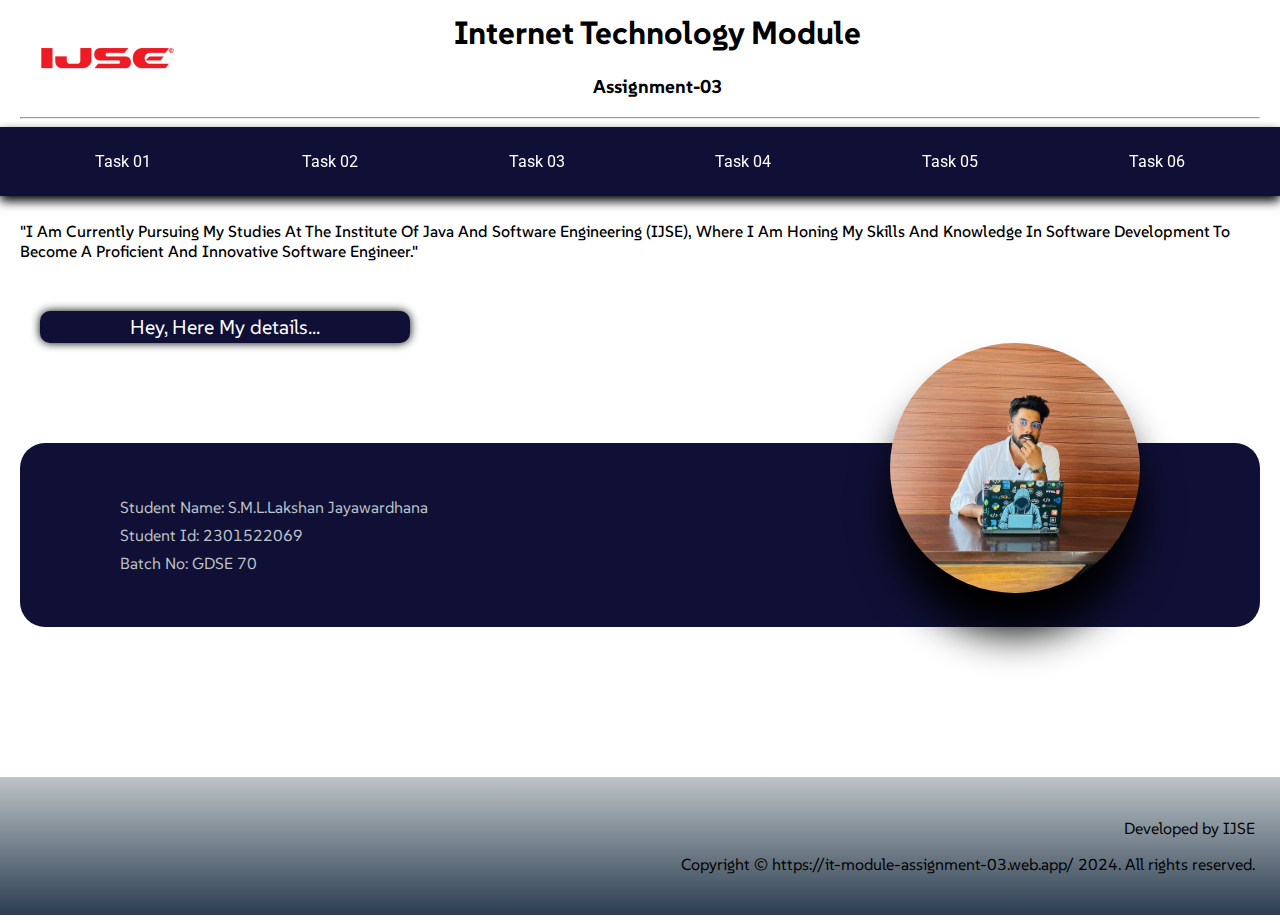
<file: index.html>
<!DOCTYPE html>
<html lang="en">
  <head>
    <meta charset="UTF-8" />
    <meta name="viewport" content="width=device-width, initial-scale=1.0" />
    <link rel="preconnect" href="https://fonts.googleapis.com" />
    <link rel="preconnect" href="https://fonts.gstatic.com" crossorigin />
    <link
      href="https://fonts.googleapis.com/css2?family=Hind+Siliguri:wght@300;400;500;600;700&family=Roboto:ital,wght@0,100;0,300;0,400;0,500;0,700;0,900;1,100;1,300;1,400;1,500;1,700;1,900&family=SUSE:wght@100..800&display=swap"
      rel="stylesheet"
    />
    <link rel="preconnect" href="https://fonts.googleapis.com" />
    <link rel="preconnect" href="https://fonts.gstatic.com" crossorigin />
    <link
      href="https://fonts.googleapis.com/css2?family=Hind+Siliguri:wght@300;400;500;600;700&family=Roboto:ital,wght@0,100;0,300;0,400;0,500;0,700;0,900;1,100;1,300;1,400;1,500;1,700;1,900&display=swap"
      rel="stylesheet"
    />
    <link rel="stylesheet" href="css/index.css" />
    <link rel="icon" href="/assests/logo/Ijse.png" />
    <title>Internet Technology Assignment-03</title>
  </head>
  <body>
    <header>
      <div class="title">
        <img src="/assests/logo/Ijse.png" alt="IJSE-Logo" />
        <h1>Internet Technology Module</h1>
        <h3>Assignment-03</h3>
      </div>
      <hr />
    </header>
    <main>
      <section class="navigation">
        <nav>
          <a href="/pages/task-01.html">Task 01</a>
          <a href="/pages/task-02.html">Task 02</a>
          <a href="/pages/task-03.html">Task 03</a>
          <a href="/pages/task-04.html">Task 04</a>
          <a href="/pages/task-05.html">Task 05</a>
          <a href="/pages/task-06.html">Task 06</a>
        </nav>
      </section>
      <section>
        <div>
          <p id="intro-me">
            "I am currently pursuing my studies at the Institute of Java and
            Software Engineering (IJSE), where I am honing my skills and
            knowledge in software development to become a proficient and
            innovative software engineer."
          </p>
        </div>
        <p id="About-me">Hey, Here My details...</p>
        <div class="my-details">
          <p>
            Student Name: S.M.L.Lakshan Jayawardhana <br />
            Student Id: 2301522069 <br />
            Batch No: GDSE 70 <br />
          </p>

          <img src="/assests/image/My.jpg" alt="Lakshan-profile-picture" />
        </div>
      </section>
    </main>
    <footer>
      <div class="footer">
        <p>Developed by IJSE</p>
        <p>
          Copyright &copy; https://it-module-assignment-03.web.app/ 2024. All
          rights reserved.
        </p>
      </div>
    </footer>
  </body>
</html>
</file>
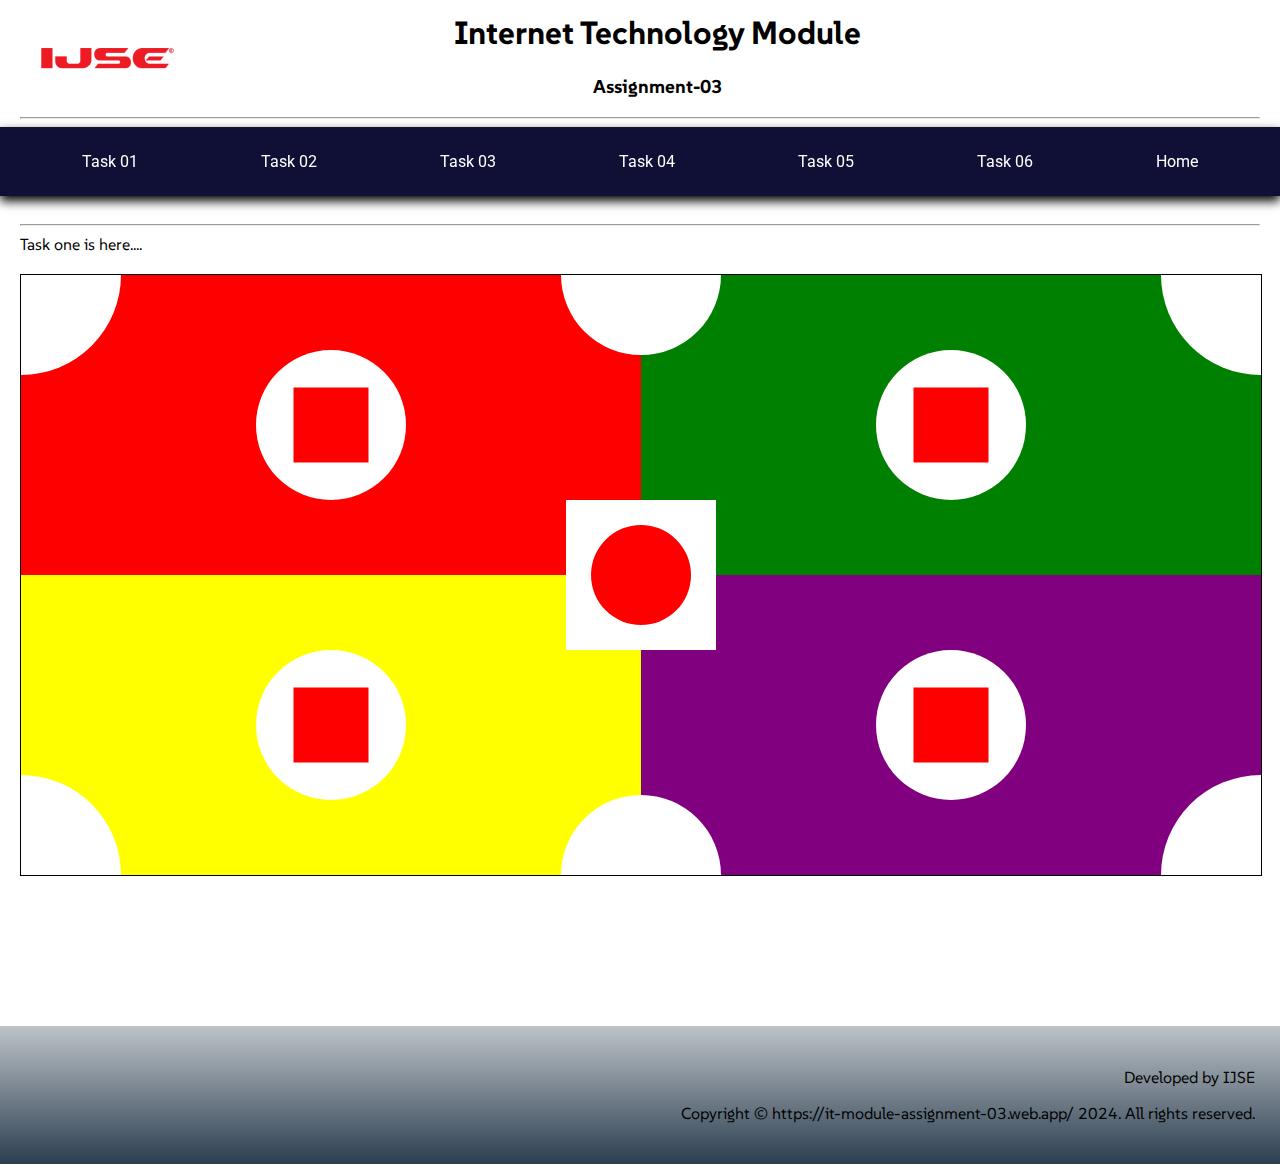
<file: pages/task-01.html>
<!DOCTYPE html>
<html lang="en">
  <head>
    <meta charset="UTF-8" />
    <meta name="viewport" content="width=device-width, initial-scale=1.0" />
    <link rel="preconnect" href="https://fonts.googleapis.com" />
    <link rel="preconnect" href="https://fonts.gstatic.com" crossorigin />
    <link
      href="https://fonts.googleapis.com/css2?family=Hind+Siliguri:wght@300;400;500;600;700&family=Roboto:ital,wght@0,100;0,300;0,400;0,500;0,700;0,900;1,100;1,300;1,400;1,500;1,700;1,900&family=SUSE:wght@100..800&display=swap"
      rel="stylesheet"
    />
    <link rel="preconnect" href="https://fonts.googleapis.com" />
    <link rel="preconnect" href="https://fonts.gstatic.com" crossorigin />
    <link
      href="https://fonts.googleapis.com/css2?family=Hind+Siliguri:wght@300;400;500;600;700&family=Roboto:ital,wght@0,100;0,300;0,400;0,500;0,700;0,900;1,100;1,300;1,400;1,500;1,700;1,900&display=swap"
      rel="stylesheet"
    />
    <link rel="stylesheet" href="/css/task-01.css" />
    <link rel="icon" href="/assests/logo/Ijse.png" />
    <title>Task-01</title>
  </head>
  <body>
    <header>
      <div class="title">
        <img src="/assests/logo/Ijse.png" alt="IJSE-Logo" />
        <h1>Internet Technology Module</h1>
        <h3>Assignment-03</h3>
      </div>
      <hr />
    </header>
    <main>
      <section class="navigation">
        <nav>
          <a href="/pages/task-01.html">Task 01</a>
          <a href="/pages/task-02.html">Task 02</a>
          <a href="/pages/task-03.html">Task 03</a>
          <a href="/pages/task-04.html">Task 04</a>
          <a href="/pages/task-05.html">Task 05</a>
          <a href="/pages/task-06.html">Task 06</a>
          <a href="/index.html">Home</a>
        </nav>
      </section>
      <br />
      <hr />
      <div>Task one is here....</div>
      <section>
        <div class="main-box">
          <div class="cart-01">
            <div id="cart-01-content"></div>
            <div id="cart-01-center-circle">
              <div id="cart-01-center-square"></div>
            </div>
            <div id="cart-01-circle-edge"></div>
          </div>
          <div class="cart-02">
            <div id="cart-02-content"></div>
            <div id="cart-02-center-circle">
              <div id="cart-02-center-square"></div>
            </div>
            <div id="cart-02-circle-edge"></div>
          </div>
          <div class="cart-03">
            <div id="cart-03-center-circle">
              <div id="cart-03-center-square"></div>
            </div>
            <div id="cart-03-content"></div>
            <div id="cart-03-circle-edge"></div>
          </div>
          <div class="cart-04">
            <div id="cart-04-content"></div>
            <div id="cart-04-center-circle">
              <div id="cart-04-center-square"></div>
            </div>
            <div id="cart-04-circle-edge"></div>
          </div>
          <div id="main-center-box">
            <div id="main-center-box-inner-circle"></div>
          </div>
        </div>
      </section>
    </main>
    <footer>
      <div class="footer">
        <p>Developed by IJSE</p>
        <p>
          Copyright &copy; https://it-module-assignment-03.web.app/ 2024. All
          rights reserved.
        </p>
      </div>
    </footer>
  </body>
</html>
</file>
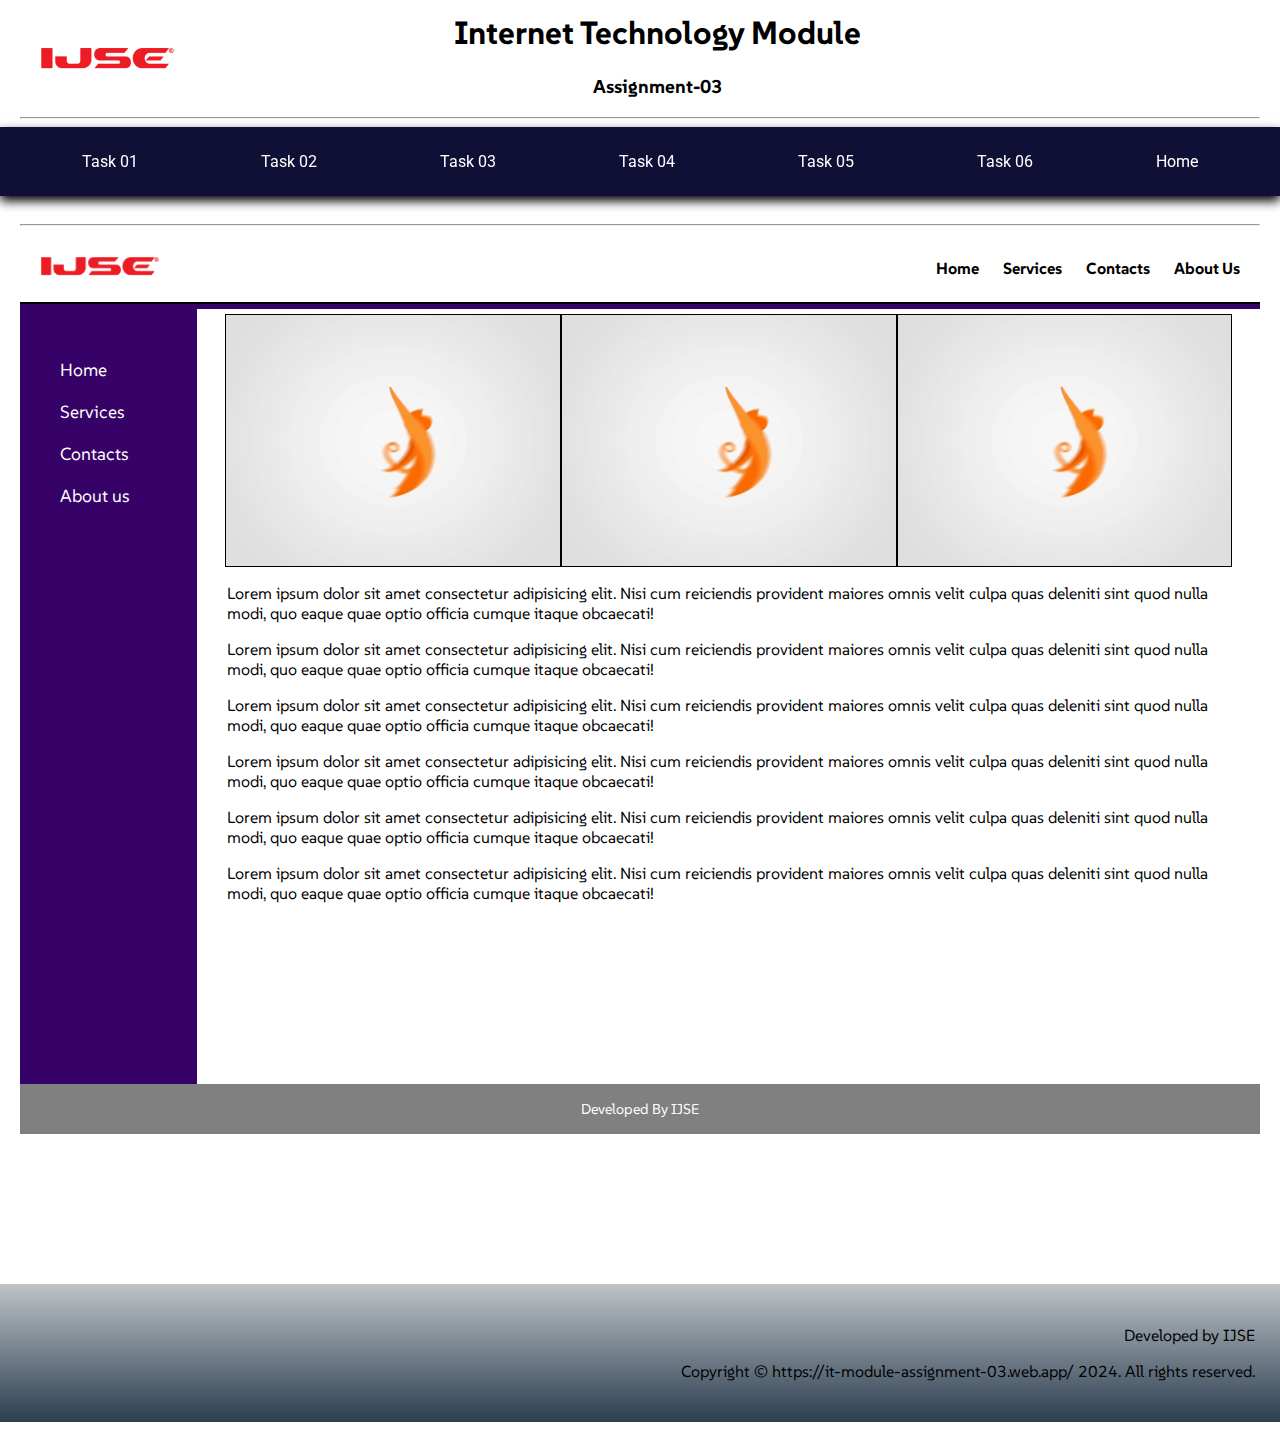
<file: pages/task-02.html>
<!DOCTYPE html>
<html lang="en">
  <head>
    <meta charset="UTF-8" />
    <meta name="viewport" content="width=device-width, initial-scale=1.0" />
    <link rel="preconnect" href="https://fonts.googleapis.com" />
    <link rel="preconnect" href="https://fonts.gstatic.com" crossorigin />
    <link
      href="https://fonts.googleapis.com/css2?family=Hind+Siliguri:wght@300;400;500;600;700&family=Roboto:ital,wght@0,100;0,300;0,400;0,500;0,700;0,900;1,100;1,300;1,400;1,500;1,700;1,900&family=SUSE:wght@100..800&display=swap"
      rel="stylesheet"
    />
    <link rel="preconnect" href="https://fonts.googleapis.com" />
    <link rel="preconnect" href="https://fonts.gstatic.com" crossorigin />
    <link
      href="https://fonts.googleapis.com/css2?family=Hind+Siliguri:wght@300;400;500;600;700&family=Roboto:ital,wght@0,100;0,300;0,400;0,500;0,700;0,900;1,100;1,300;1,400;1,500;1,700;1,900&display=swap"
      rel="stylesheet"
    />
    <link rel="stylesheet" href="/css/task-02.css" />
    <link rel="icon" href="/assests/logo/Ijse.png" />
    <title>Task-02</title>
  </head>
  <body>
    <div>
      <div class="title">
        <img src="/assests/logo/Ijse.png" alt="IJSE-Logo" />
        <h1>Internet Technology Module</h1>
        <h3>Assignment-03</h3>
      </div>
      <hr />
    </div>
    <div>
      <div class="navigation">
        <nav>
          <a href="/pages/task-01.html">Task 01</a>
          <a href="/pages/task-02.html">Task 02</a>
          <a href="/pages/task-03.html">Task 03</a>
          <a href="/pages/task-04.html">Task 04</a>
          <a href="/pages/task-05.html">Task 05</a>
          <a href="/pages/task-06.html">Task 06</a>
          <a href="/index.html">Home</a>
        </nav>
      </div>
      <br />
      <hr />
      <header>
        <div class="logo">
          <img src="/assests/logo/Ijse.png" alt="IJSE Logo" />
        </div>
        <nav class="nav-bar">
          <a href="#">Home</a>
          <a href="#">Services</a>
          <a href="#">Contacts</a>
          <a href="#">About Us</a>
        </nav>
      </header>

      <main>
        <section>
          <div class="side-bar">
            <nav>
              <ul class="side-navigation">
                <li><a href="#">Home</a></li>
                <li><a href="#">Services</a></li>
                <li><a href="#">Contacts</a></li>
                <li><a href="#">About us</a></li>
              </ul>
            </nav>
          </div>
          <div class="content">
            <div class="image-container">
              <img
                class="content-image"
                src="/assests/icon/loading.gif"
                alt="monkey gif"
              />
              <img
                class="content-image"
                src="/assests/icon/loading.gif"
                alt="monkey gif"
              />
              <img
                class="content-image"
                src="/assests/icon/loading.gif"
                alt="monkey gif"
              />
            </div>
            <p>
              Lorem ipsum dolor sit amet consectetur adipisicing elit. Nisi cum
              reiciendis provident maiores omnis velit culpa quas deleniti sint
              quod nulla modi, quo eaque quae optio officia cumque itaque
              obcaecati!
            </p>

            <p>
              Lorem ipsum dolor sit amet consectetur adipisicing elit. Nisi cum
              reiciendis provident maiores omnis velit culpa quas deleniti sint
              quod nulla modi, quo eaque quae optio officia cumque itaque
              obcaecati!
            </p>

            <p>
              Lorem ipsum dolor sit amet consectetur adipisicing elit. Nisi cum
              reiciendis provident maiores omnis velit culpa quas deleniti sint
              quod nulla modi, quo eaque quae optio officia cumque itaque
              obcaecati!
            </p>

            <p>
              Lorem ipsum dolor sit amet consectetur adipisicing elit. Nisi cum
              reiciendis provident maiores omnis velit culpa quas deleniti sint
              quod nulla modi, quo eaque quae optio officia cumque itaque
              obcaecati!
            </p>

            <p>
              Lorem ipsum dolor sit amet consectetur adipisicing elit. Nisi cum
              reiciendis provident maiores omnis velit culpa quas deleniti sint
              quod nulla modi, quo eaque quae optio officia cumque itaque
              obcaecati!
            </p>

            <p>
              Lorem ipsum dolor sit amet consectetur adipisicing elit. Nisi cum
              reiciendis provident maiores omnis velit culpa quas deleniti sint
              quod nulla modi, quo eaque quae optio officia cumque itaque
              obcaecati!
            </p>
          </div>
        </section>
      </main>
      <footer>
        <p>Developed By IJSE</p>
      </footer>

      <div class="footer">
        <p>Developed by IJSE</p>
        <p>
          Copyright &copy; https://it-module-assignment-03.web.app/ 2024. All
          rights reserved.
        </p>
      </div>
    </div>
  </body>
</html>
</file>
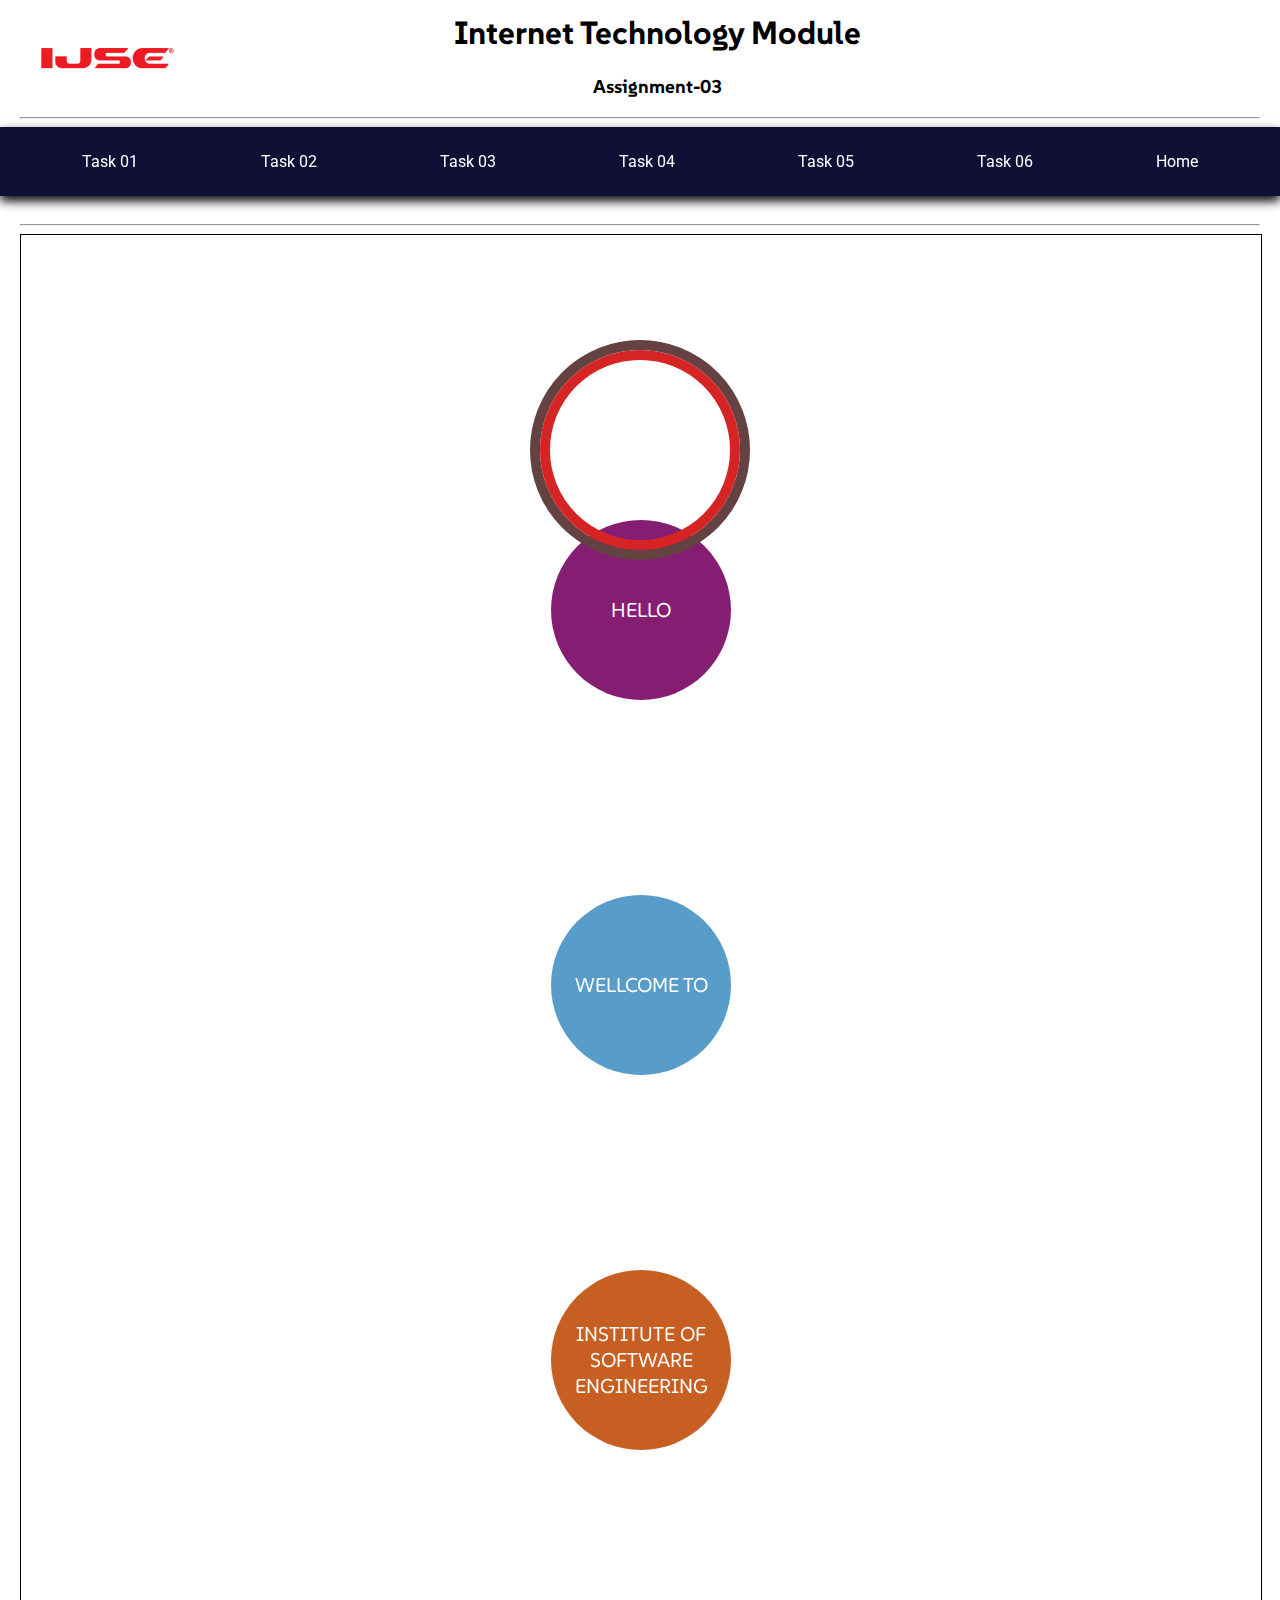
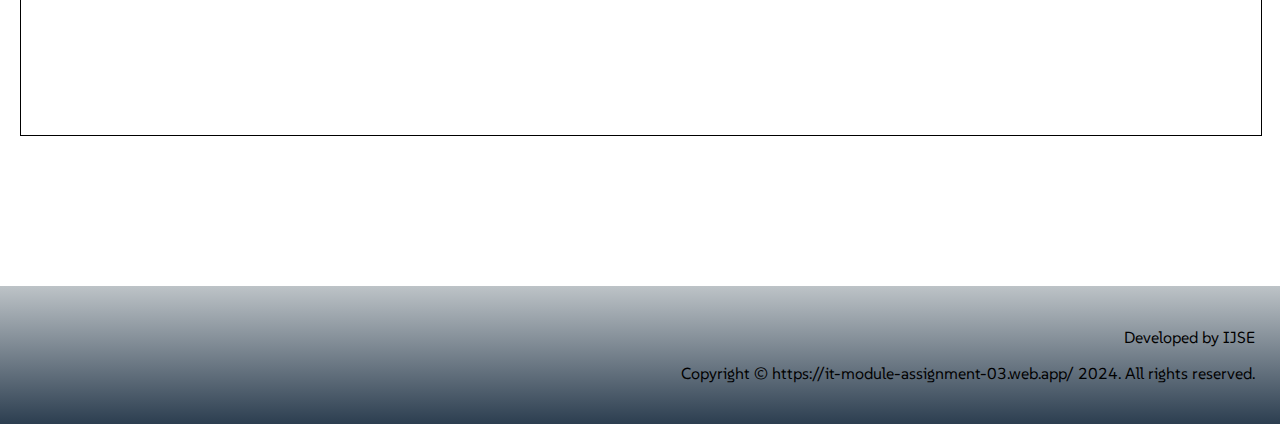
<file: pages/task-03.html>
<!DOCTYPE html>
<html lang="en">
  <head>
    <meta charset="UTF-8" />
    <meta name="viewport" content="width=device-width, initial-scale=1.0" />
    <link rel="preconnect" href="https://fonts.googleapis.com" />
    <link rel="preconnect" href="https://fonts.gstatic.com" crossorigin />
    <link
      href="https://fonts.googleapis.com/css2?family=Hind+Siliguri:wght@300;400;500;600;700&family=Roboto:ital,wght@0,100;0,300;0,400;0,500;0,700;0,900;1,100;1,300;1,400;1,500;1,700;1,900&family=SUSE:wght@100..800&display=swap"
      rel="stylesheet"
    />
    <link rel="preconnect" href="https://fonts.googleapis.com" />
    <link rel="preconnect" href="https://fonts.gstatic.com" crossorigin />
    <link
      href="https://fonts.googleapis.com/css2?family=Hind+Siliguri:wght@300;400;500;600;700&family=Roboto:ital,wght@0,100;0,300;0,400;0,500;0,700;0,900;1,100;1,300;1,400;1,500;1,700;1,900&display=swap"
      rel="stylesheet"
    />
    <link rel="stylesheet" href="/css/task-03.css" />
    <link rel="icon" href="/assests/logo/Ijse.png">
    <title>Task-03</title>
  </head>
  <body>
    <header>
      <div class="title">
        <img src="/assests/logo/Ijse.png" alt="IJSE-Logo" />
        <h1>Internet Technology Module</h1>
        <h3>Assignment-03</h3>
      </div>
      <hr />
    </header>
    <main>
      <section class="navigation">
        <nav>
          <a href="/pages/task-01.html">Task 01</a>
          <a href="/pages/task-02.html">Task 02</a>
          <a href="/pages/task-03.html">Task 03</a>
          <a href="/pages/task-04.html">Task 04</a>
          <a href="/pages/task-05.html">Task 05</a>
          <a href="/pages/task-06.html">Task 06</a>

          <a href="/index.html">Home</a>
        </nav>
      </section>
      <br />
      <hr />
      <div class="container">
        <div class="cart-01">
          <p>HELLO</p>
        </div>
        <div class="cart-02">
          <p>WELLCOME TO</p>
        </div>
        <div class="cart-03">
          <p>INSTITUTE OF SOFTWARE ENGINEERING</p>
        </div>
        <div class="main-circle">
          <div class="sub-circle"></div>
        </div>
      </div>
    </main>
    <footer>
      <div class="footer">
        <p>Developed by IJSE</p>
        <p>
          Copyright &copy; https://it-module-assignment-03.web.app/ 2024. All
          rights reserved.
        </p>
      </div>
    </footer>
  </body>
</html>
</file>
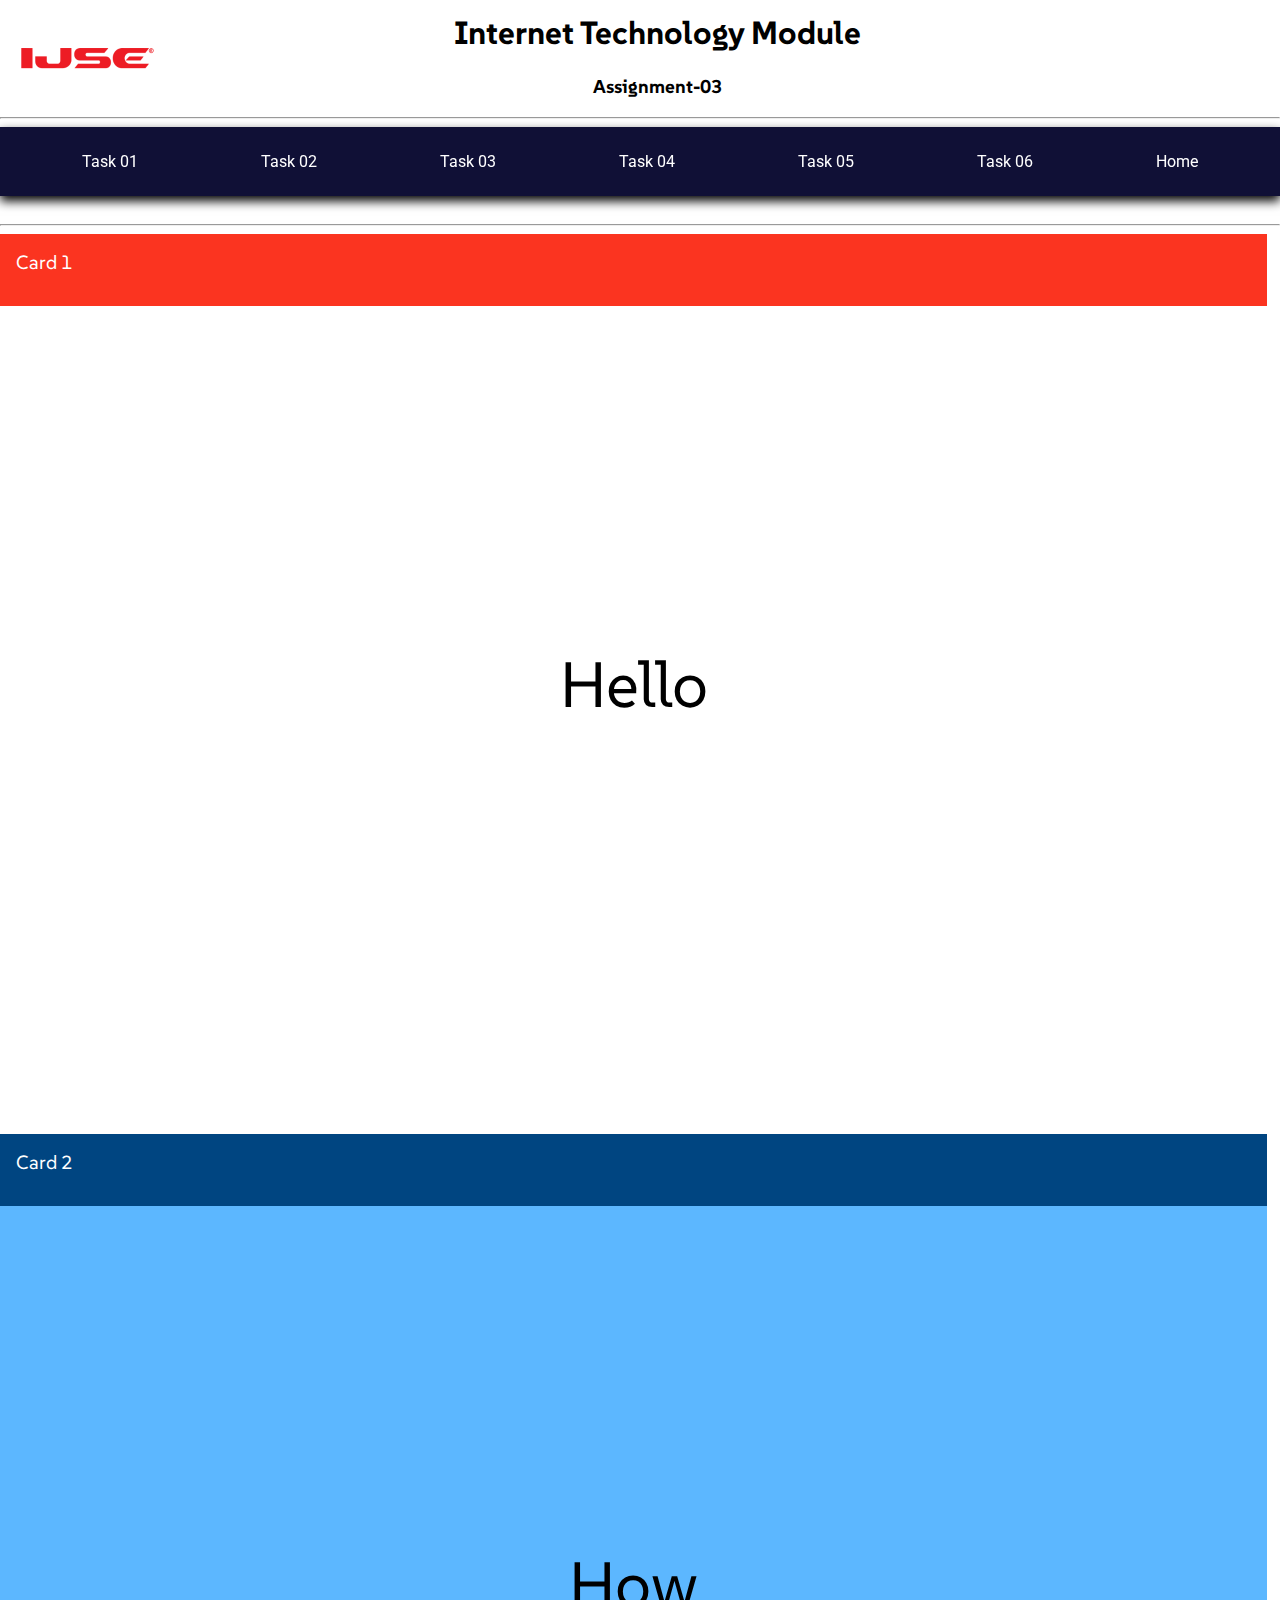
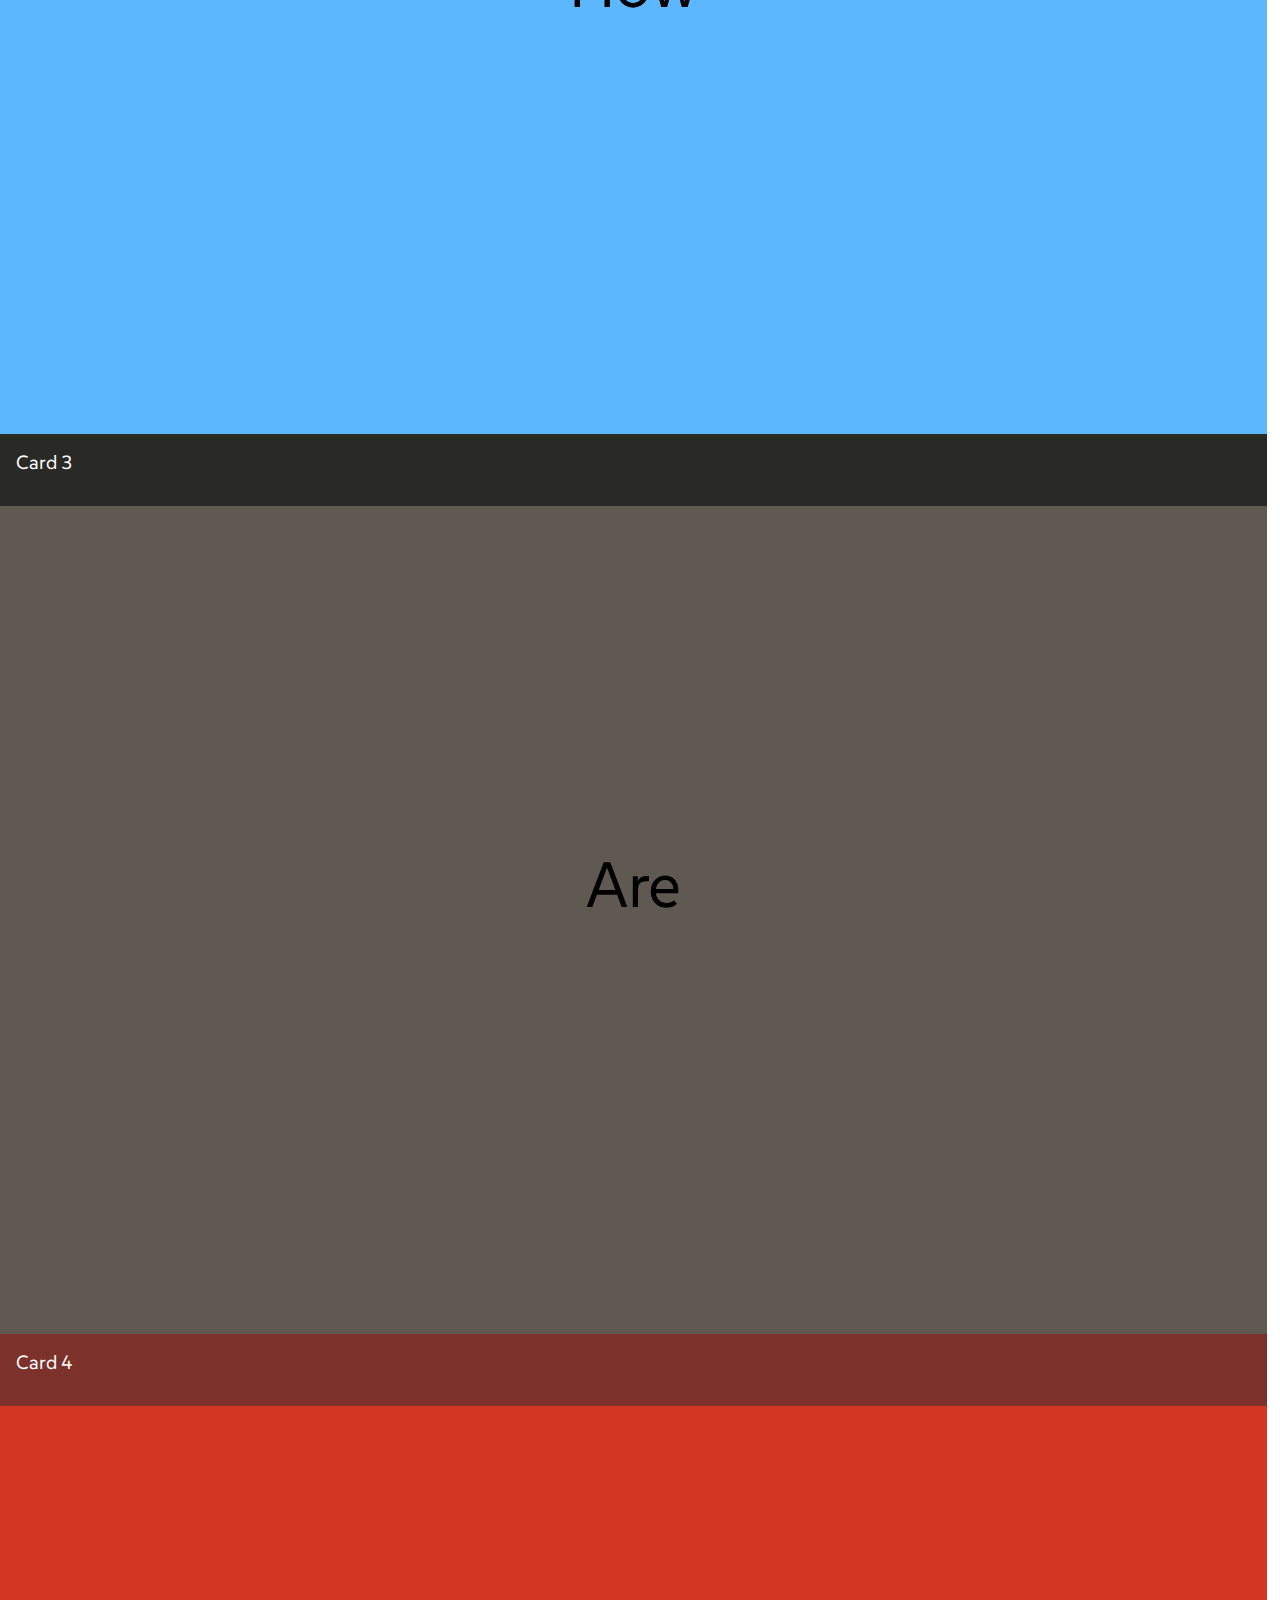
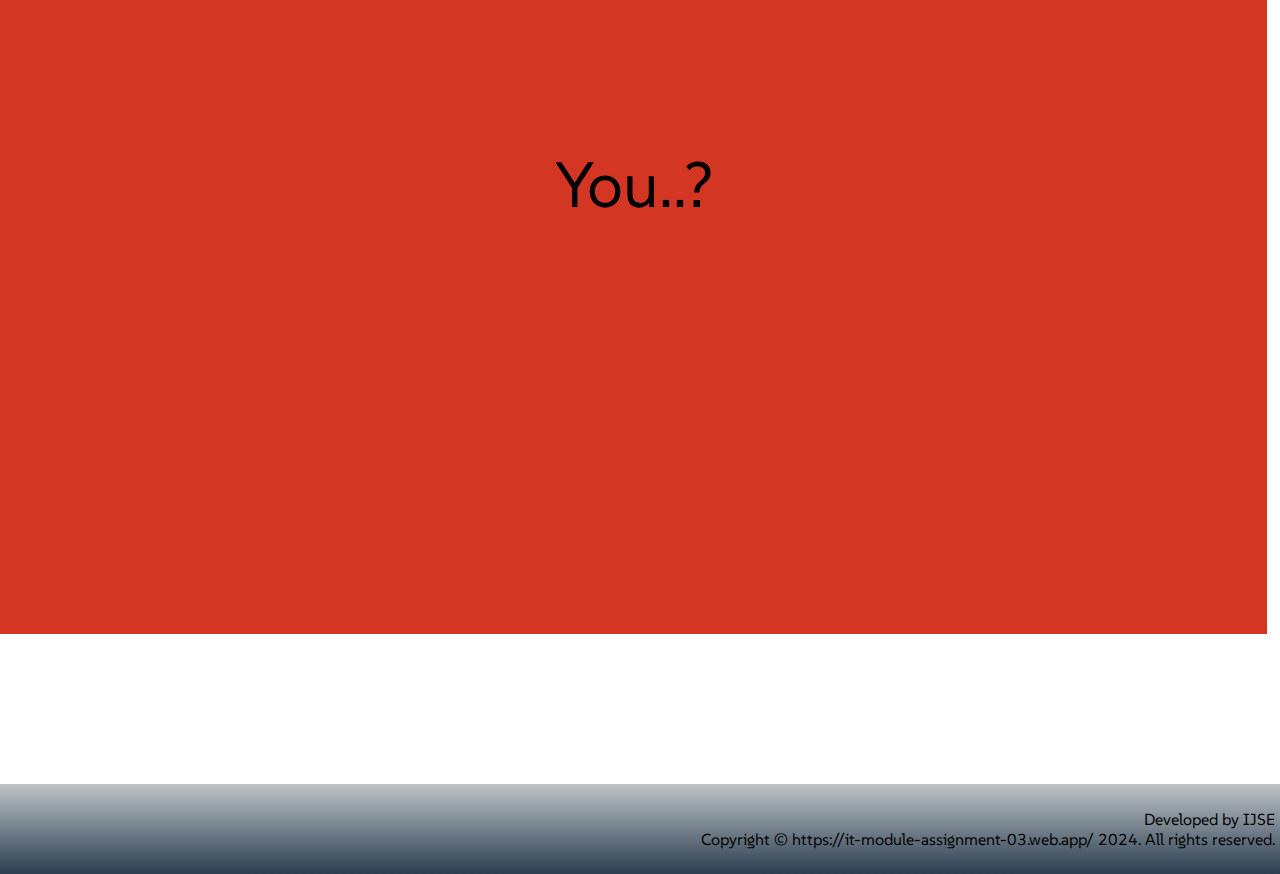
<file: pages/task-04.html>
<!DOCTYPE html>
<html lang="en">
  <head>
    <meta charset="UTF-8" />
    <meta name="viewport" content="width=device-width, initial-scale=1.0" />
    <title>Task 4</title>
    <link rel="preconnect" href="https://fonts.googleapis.com" />
    <link rel="preconnect" href="https://fonts.gstatic.com" crossorigin />
    <link
      href="https://fonts.googleapis.com/css2?family=Hind+Siliguri:wght@300;400;500;600;700&family=Roboto:ital,wght@0,100;0,300;0,400;0,500;0,700;0,900;1,100;1,300;1,400;1,500;1,700;1,900&family=SUSE:wght@100..800&display=swap"
      rel="stylesheet"
    />
    <link rel="preconnect" href="https://fonts.googleapis.com" />
    <link rel="preconnect" href="https://fonts.gstatic.com" crossorigin />
    <link
      href="https://fonts.googleapis.com/css2?family=Hind+Siliguri:wght@300;400;500;600;700&family=Roboto:ital,wght@0,100;0,300;0,400;0,500;0,700;0,900;1,100;1,300;1,400;1,500;1,700;1,900&display=swap"
      rel="stylesheet"
    />
    <link rel="stylesheet" href="/css/task-04.css" />
    <link rel="icon" href="/assests/logo/Ijse.png">
    <title>Task 4</title>
  </head>
  <body>
    <header>
      <div class="nav-bar">
        <img src="/assests/logo/Ijse.png" alt="IJSE-Logo" />
        <h1>Internet Technology Module</h1>
        <h3>Assignment-03</h3>
      </div>
      <hr />
    </header>
    <main>
      <section class="navigation">
        <nav>
          <a href="/pages/task-01.html">Task 01</a>
          <a href="/pages/task-02.html">Task 02</a>
          <a href="/pages/task-03.html">Task 03</a>
          <a href="/pages/task-04.html">Task 04</a>
          <a href="/pages/task-05.html">Task 05</a>
          <a href="/pages/task-06.html">Task 06</a>
          <a href="/index.html">Home</a>
        </nav>
      </section>
      <br />
      <hr />

      <div class="card" id="card-1">
        <p class="content">Hello</p>
        <div class="title-box">
          <p class="title">Card 1</p>
        </div>
      </div>

      <div class="card" id="card-2">
        <p class="content">How</p>
        <div class="title-box">
          <p class="title">Card 2</p>
        </div>
      </div>

      <div class="card" id="card-3">
        <p class="content">Are</p>
        <div class="title-box">
          <p class="title">Card 3</p>
        </div>
      </div>

      <div class="card" id="card-4">
        <p class="content">You..?</p>
        <div class="title-box">
          <p class="title">Card 4</p>
        </div>
      </div>
    </main>
    <footer>
      <div class="footer">
        <p>Developed by IJSE</p>
        <p>
          Copyright &copy; https://it-module-assignment-03.web.app/ 2024. All
          rights reserved.
        </p>
      </div>
    </footer>
  </body>
</html>
</file>
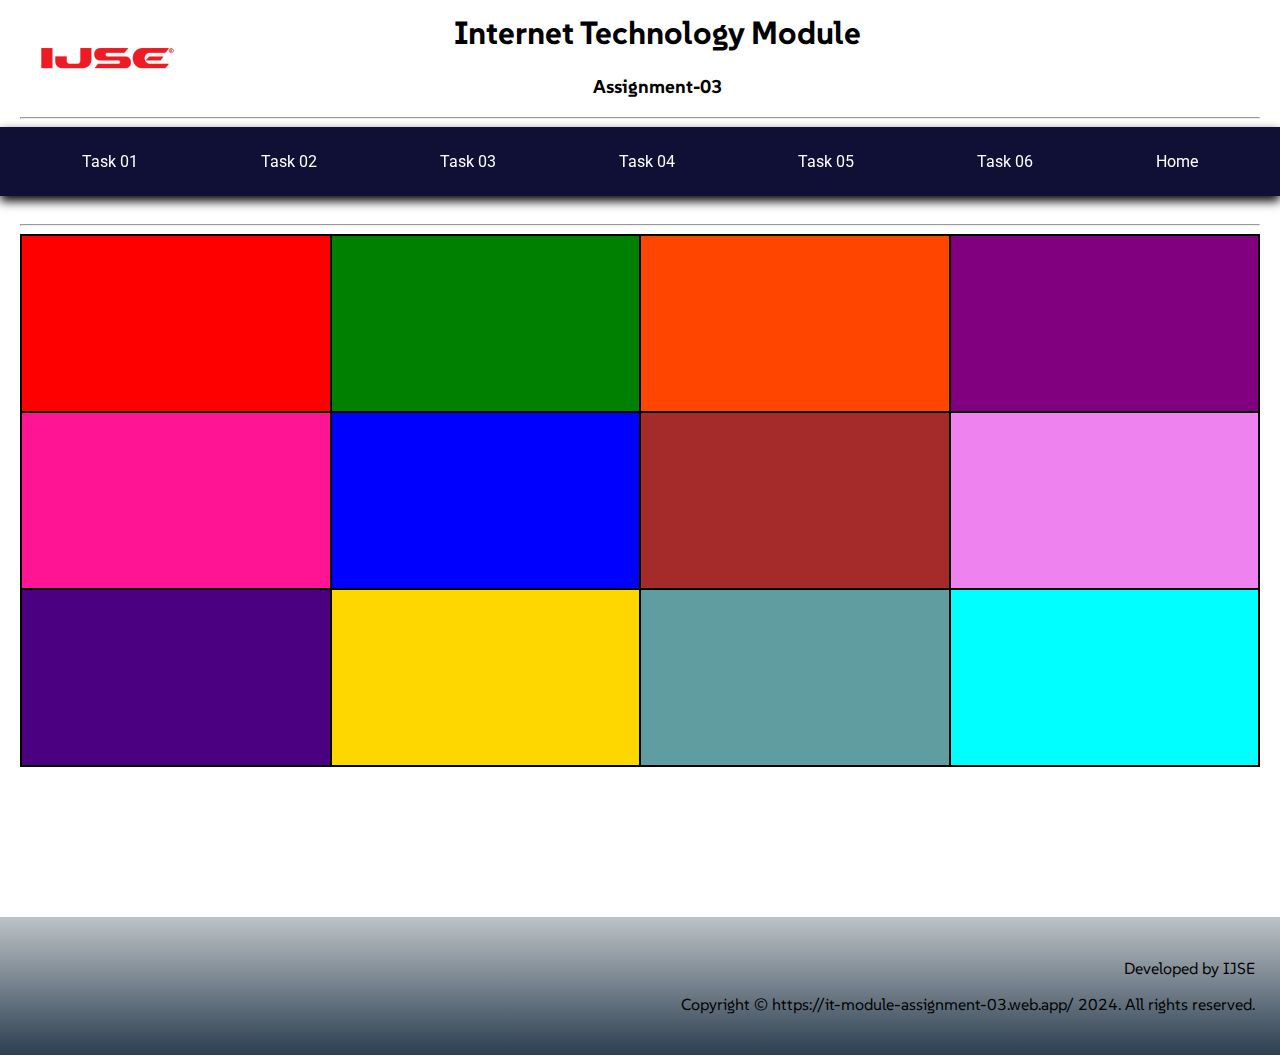
<file: pages/task-05.html>
<!DOCTYPE html>
<html lang="en">
  <head>
    <meta charset="UTF-8" />
    <meta name="viewport" content="width=device-width, initial-scale=1.0" />
    <title>Task 05</title>
    <link rel="preconnect" href="https://fonts.googleapis.com" />
    <link rel="preconnect" href="https://fonts.gstatic.com" crossorigin />
    <link
      href="https://fonts.googleapis.com/css2?family=Hind+Siliguri:wght@300;400;500;600;700&family=Roboto:ital,wght@0,100;0,300;0,400;0,500;0,700;0,900;1,100;1,300;1,400;1,500;1,700;1,900&family=SUSE:wght@100..800&display=swap"
      rel="stylesheet"
    />
    <link rel="preconnect" href="https://fonts.googleapis.com" />
    <link rel="preconnect" href="https://fonts.gstatic.com" crossorigin />
    <link
      href="https://fonts.googleapis.com/css2?family=Hind+Siliguri:wght@300;400;500;600;700&family=Roboto:ital,wght@0,100;0,300;0,400;0,500;0,700;0,900;1,100;1,300;1,400;1,500;1,700;1,900&display=swap"
      rel="stylesheet"
    />
    <link rel="stylesheet" href="/css/task-05.css" />
    <link rel="icon" href="/assests/logo/Ijse.png" />
    <title>Task 05</title>
  </head>
  <body>
    <header>
      <div class="title">
        <img src="/assests/logo/Ijse.png" alt="IJSE-Logo" />
        <h1>Internet Technology Module</h1>
        <h3>Assignment-03</h3>
      </div>
      <hr />
    </header>
    <main>
      <section class="navigation">
        <nav>
          <a href="/pages/task-01.html">Task 01</a>
          <a href="/pages/task-02.html">Task 02</a>
          <a href="/pages/task-03.html">Task 03</a>
          <a href="/pages/task-04.html">Task 04</a>
          <a href="/pages/task-05.html">Task 05</a>
          <a href="/pages/task-06.html">Task 06</a>
          <a href="/index.html">Home</a>
        </nav>
      </section>
      <br />
      <hr />
      <section>
        <div class="container">
          <div class="cart box1"></div>
          <div class="cart box2"></div>
          <div class="cart box3"></div>
          <div class="cart box4"></div>
          <div class="cart box5"></div>
          <div class="cart box6"></div>
          <div class="cart box7"></div>
          <div class="cart box8"></div>
          <div class="cart box9"></div>
          <div class="cart box10"></div>
          <div class="cart box11"></div>
          <div class="cart box12"></div>
        </div>
      </section>
    </main>
    <footer>
      <div class="footer">
        <p>Developed by IJSE</p>
        <p>
          Copyright &copy; https://it-module-assignment-03.web.app/ 2024. All
          rights reserved.
        </p>
      </div>
    </footer>
  </body>
</html>
</file>
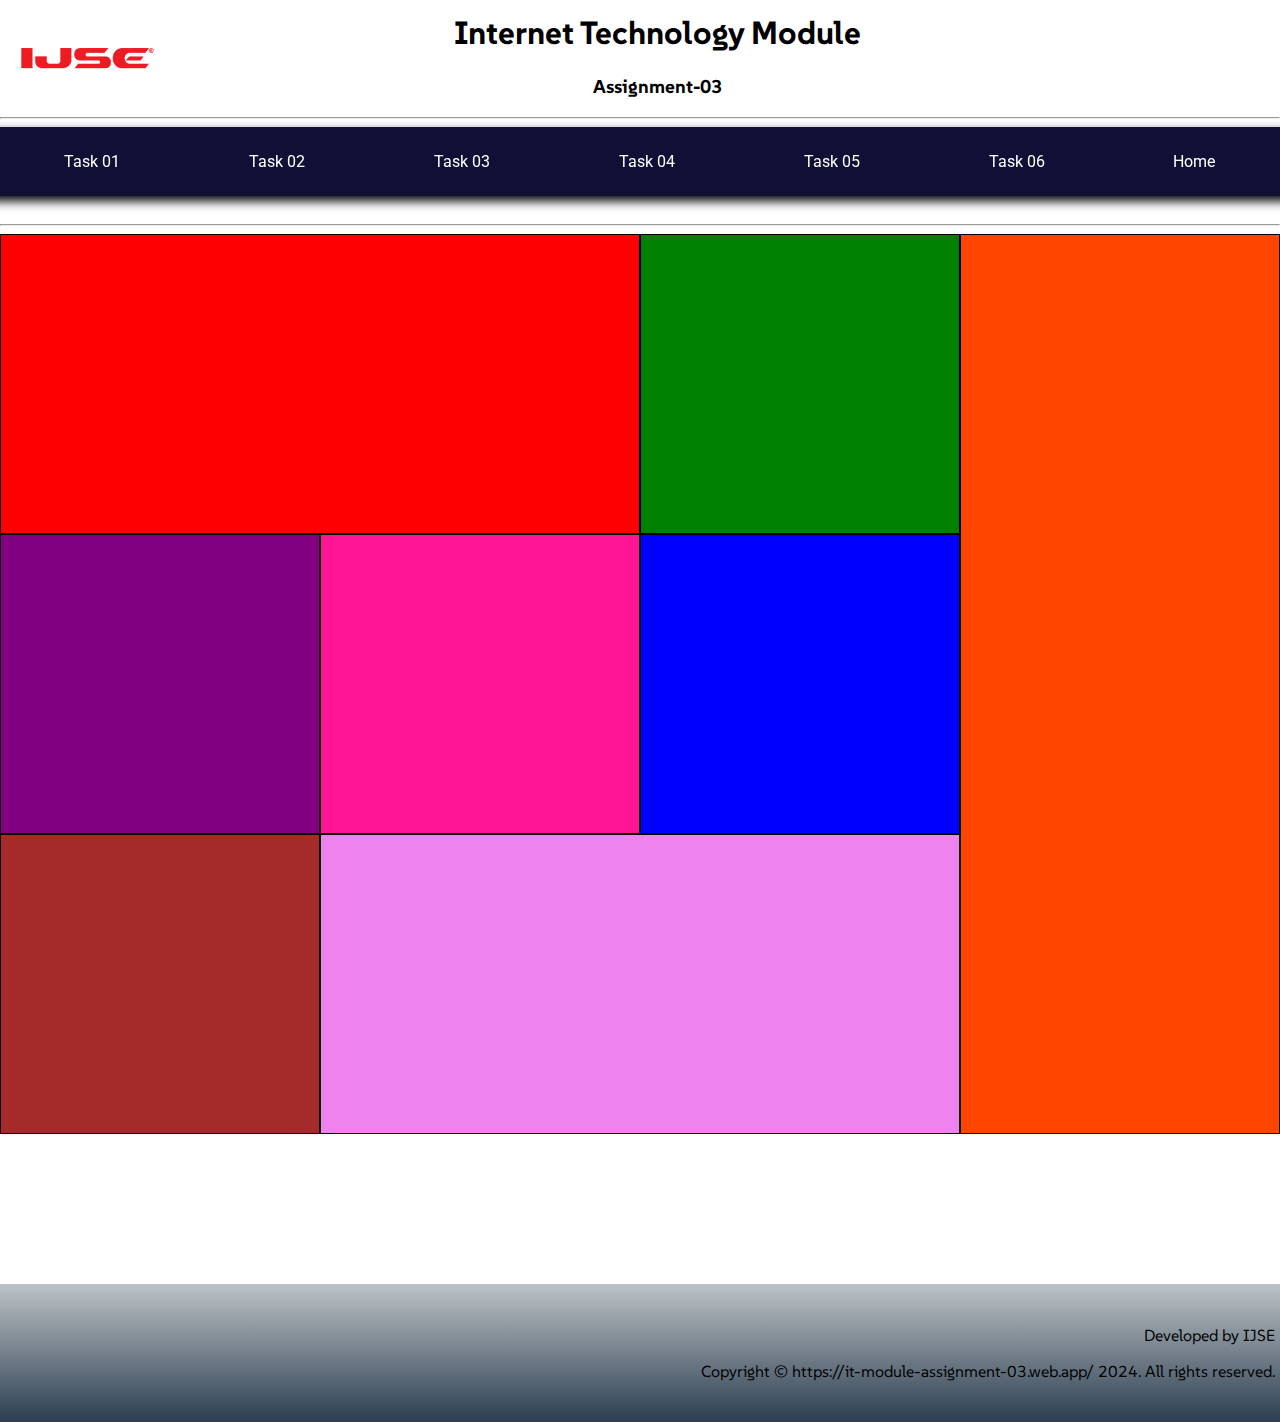
<file: pages/task-06.html>
<!DOCTYPE html>
<html lang="en">
  <head>
    <meta charset="UTF-8" />
    <meta name="viewport" content="width=device-width, initial-scale=1.0" />
    <link rel="preconnect" href="https://fonts.googleapis.com" />
    <link rel="preconnect" href="https://fonts.gstatic.com" crossorigin />
    <link
      href="https://fonts.googleapis.com/css2?family=Hind+Siliguri:wght@300;400;500;600;700&family=Roboto:ital,wght@0,100;0,300;0,400;0,500;0,700;0,900;1,100;1,300;1,400;1,500;1,700;1,900&family=SUSE:wght@100..800&display=swap"
      rel="stylesheet"
    />
    <link rel="preconnect" href="https://fonts.googleapis.com" />
    <link rel="preconnect" href="https://fonts.gstatic.com" crossorigin />
    <link
      href="https://fonts.googleapis.com/css2?family=Hind+Siliguri:wght@300;400;500;600;700&family=Roboto:ital,wght@0,100;0,300;0,400;0,500;0,700;0,900;1,100;1,300;1,400;1,500;1,700;1,900&display=swap"
      rel="stylesheet"
    />
    <link rel="icon" href="/assests/logo/Ijse.png" />
    <link rel="stylesheet" href="/css/task-06.css" />
    <title>Task 06</title>
  </head>
  <body>
    <header>
      <div class="title">
        <img src="/assests/logo/Ijse.png" alt="IJSE-Logo" />
        <h1>Internet Technology Module</h1>
        <h3>Assignment-03</h3>
      </div>
      <hr />
    </header>
    <main>
      <section class="navigation">
        <nav>
          <a href="/pages/task-01.html">Task 01</a>
          <a href="/pages/task-02.html">Task 02</a>
          <a href="/pages/task-03.html">Task 03</a>
          <a href="/pages/task-04.html">Task 04</a>
          <a href="/pages/task-05.html">Task 05</a>
          <a href="/pages/task-06.html">Task 06</a>
          <a href="/index.html">Home</a>
        </nav>
      </section>
      <br />
      <hr />
      <section>
        <div class="container">
          <div class="cart box1"></div>
          <div class="cart box2"></div>
          <div class="cart box3"></div>
          <div class="cart box4"></div>
          <div class="cart box5"></div>
          <div class="cart box6"></div>
          <div class="cart box7"></div>
          <div class="cart box8"></div>
        </div>
      </section>
    </main>
    <footer>
      <div class="footer">
        <p>Developed by IJSE</p>
        <p>
          Copyright &copy; https://it-module-assignment-03.web.app/ 2024. All
          rights reserved.
        </p>
      </div>
    </footer>
  </body>
</html>
</file>
<file: css/index.css>
body {
  margin-left: 20px;
  margin-right: 20px;
  font-family: "SUSE", sans-serif;
}

.title {
  text-align: center;
  margin-left: -20px;
  margin-top: -8px;
  margin-right: 120px;
}

.title img {
  float: left;
  margin-left: 40px;
  margin-top: 20px;
}

.navigation {
  position: sticky;
  top: 0;
}

.navigation nav {
  margin-top: 0;
  background: #101036;
  padding: 20px;
  margin: 0 -20px;
  box-shadow: 0px 5px 10px black;
  font-family: "Roboto", sans-serif;
  display: flex;
  text-align: center;
  justify-content: space-around;
}

.navigation nav a {
  color: rgb(255, 255, 255);
  padding: 5px 10px;
  text-decoration: none;
  /* margin-right: 100px; */
}

.navigation nav a:hover {
  color: aqua;
  text-shadow: 0px 0px 20px aqua;
}

.my-details {
  background-color: #101036;
  border-radius: 25px;
  color: #bdc3c7;
}

.my-details img {
  float: right;
  width: 250px;
  height: 250px;
  border-radius: 50%;
  margin-top: -300px;
  margin-right: 120px;
  box-shadow: 0px 40px 40px black;
}

.my-details img:hover {
  transform: translate(1px, 10px);
  transition: 1s;
}

.my-details p {
  text-align: justify;
  text-justify: inter-word;
  margin-top: 100px;
  line-height: 1.75;
  padding: 50px 100px;
}

#intro-me {
  font-family: "SUSE", sans-serif;
  margin-top: 25px;
  font-weight: 500;
  text-transform: capitalize;
}

#About-me {
  background-color: #101036;
  color: white;
  padding: 3px;
  box-shadow: 0px 0px 10px black;
  font-family: "SUSE", sans-serif;
  font-size: 20px;
  border-radius: 10px;
  margin: 50px 850px 0px 20px;
  text-align: center;
}

.footer {
  margin: 150px -20px 0px;
  text-align: end;
  padding: 25px;
  background: linear-gradient(to bottom, #bdc3c7, #2c3e50);
}
</file>
<file: css/task-01.css>
body {
  margin-left: 20px;
  margin-right: 20px;
  font-family: "SUSE", sans-serif;
}
.title {
  text-align: center;
  margin-left: -20px;
  margin-top: -8px;
  margin-right: 120px;
}
.title img {
  float: left;
  margin-left: 40px;
  margin-top: 20px;
}
.navigation {
  position: sticky;
  top: 0;
}
.navigation nav {
  margin-top: 0;
  background: #101036;
  padding: 20px;
  margin: 0 -20px;
  box-shadow: 0px 5px 10px black;
  font-family: "Roboto", sans-serif;
  display: flex;
  text-align: center;
  justify-content: space-around;
}

.navigation nav a {
  color: rgb(255, 255, 255);
  padding: 5px 10px;
  text-decoration: none;
}

.navigation nav a:hover {
  color: aqua;
  text-shadow: 0px 0px 20px aqua;
}

.main-box {
  border: 1px solid black;
  position: relative;
  height: 600px;
  width: 100%;
  margin-top: 20px;
}
.cart-01 {
  width: 50%;
  height: 300px;
  background-color: red;
  position: absolute;
}

#cart-01-content {
  position: absolute;
  top: 0;
  left: 0;
  height: 100px;
  width: 100px;
  background-color: white;
  color: white;
  border-bottom-right-radius: 100px;
}

#cart-01-center-circle {
  position: absolute;
  width: 150px;
  height: 150px;
  top: 50%;
  left: 50%;
  background-color: white;
  border-radius: 50%;
  transform: translate(-50%, -50%);
}

#cart-01-center-square {
  position: absolute;
  width: 75px;
  height: 75px;
  background-color: red;
  top: 50%;
  left: 50%;
  transform: translate(-50%, -50%);
}
#cart-01-circle-edge {
  position: absolute;
  background-color: white;
  width: 80px;
  height: 80px;
  right: 0;
  border-bottom-left-radius: 100px;
}
.cart-02 {
  width: 50%;
  height: 300px;
  background-color: green;
  position: absolute;
  right: 0;
}
#cart-02-content {
  position: absolute;
  top: 0;
  right: 0;
  height: 100px;
  width: 100px;
  background-color: white;
  color: white;
  border-bottom-left-radius: 100px;
}

#cart-02-center-circle {
  position: absolute;
  width: 150px;
  height: 150px;
  top: 50%;
  left: 50%;
  background-color: white;
  border-radius: 50%;
  transform: translate(-50%, -50%);
}

#cart-02-center-square {
  position: absolute;
  width: 75px;
  height: 75px;
  background-color: red;
  top: 50%;
  left: 50%;
  transform: translate(-50%, -50%);
}
#cart-02-circle-edge {
  position: absolute;
  background-color: white;
  width: 80px;
  height: 80px;
  left: 0;
  border-bottom-right-radius: 100px;
}
.cart-03 {
  width: 50%;
  height: 300px;
  background-color: yellow;
  position: absolute;
  left: 0;
  bottom: 0;
}
#cart-03-content {
  position: absolute;
  bottom: 0;
  left: 0;
  height: 100px;
  width: 100px;
  background-color: white;
  border-top-right-radius: 100px;
}

#cart-03-center-circle {
  position: absolute;
  width: 150px;
  height: 150px;
  top: 50%;
  left: 50%;
  background-color: white;
  border-radius: 50%;
  transform: translate(-50%, -50%);
}

#cart-03-center-square {
  position: absolute;
  width: 75px;
  height: 75px;
  background-color: red;
  top: 50%;
  left: 50%;
  transform: translate(-50%, -50%);
}
#cart-03-circle-edge {
  position: absolute;
  background-color: white;
  width: 80px;
  height: 80px;
  right: 0;
  bottom: 0;
  border-top-left-radius: 100px;
}
.cart-04 {
  width: 50%;
  height: 300px;
  background-color: purple;
  position: absolute;
  right: 0;
  bottom: 0;
}
#cart-04-content {
  position: absolute;
  bottom: 0;
  right: 0;
  height: 100px;
  width: 100px;
  background-color: white;
  border-top-left-radius: 100px;
}

#cart-04-center-circle {
  position: absolute;
  width: 150px;
  height: 150px;
  top: 50%;
  left: 50%;
  background-color: white;
  border-radius: 50%;
  transform: translate(-50%, -50%);
}

#cart-04-center-square {
  position: absolute;
  width: 75px;
  height: 75px;
  background-color: red;
  top: 50%;
  left: 50%;
  transform: translate(-50%, -50%);
}
#cart-04-circle-edge {
  position: absolute;
  background-color: white;
  width: 80px;
  height: 80px;
  left: 0;
  bottom: 0;
  border-top-right-radius: 100px;
}
#main-center-box {
  position: absolute;
  background-color: white;
  width: 150px;
  height: 150px;
  top: 50%;
  left: 50%;
  transform: translate(-50%, -50%);
}

#main-center-box-inner-circle {
  position: absolute;
  background-color: red;
  width: 100px;
  height: 100px;
  top: 50%;
  left: 50%;
  transform: translate(-50%, -50%);
  border-radius: 50%;
}

.footer {
  margin: 150px -20px 0px;
  text-align: end;
  padding: 25px;
  background: linear-gradient(to bottom, #bdc3c7, #2c3e50);
}
</file>
<file: css/task-02.css>
body {
  margin-left: 20px;
  margin-right: 20px;
  font-family: "SUSE", sans-serif;
}
.title {
  text-align: center;
  margin-left: -20px;
  margin-top: -8px;
  margin-right: 120px;
}
.title img {
  float: left;
  margin-left: 40px;
  margin-top: 20px;
}
.navigation {
  position: sticky;
  top: 0;
}
.navigation nav {
  margin-top: 0;
  background: #101036;
  padding: 20px;
  margin: 0 -20px;
  box-shadow: 0px 5px 10px black;
  font-family: "Roboto", sans-serif;
  display: flex;
  text-align: center;
  justify-content: space-around;
}

.navigation nav a {
  color: rgb(255, 255, 255);
  padding: 5px 10px;
  text-decoration: none;
}

.navigation nav a:hover {
  color: aqua;
  text-shadow: 0px 0px 20px aqua;
}

header {
  display: flex;
  justify-content: space-between;
  align-items: center;
  padding: 10px 20px;
  background-color: white;
  border-bottom: 2px solid black;
}

.logo img {
  width: 120px;
}

.nav-bar a {
  margin-left: 20px;
  text-decoration: none;
  color: black;
  font-weight: bold;
}

section {
  position: relative;
  display: flex;
  height: fit-content;
  background-color: rgb(55, 2, 104);
}

.side-bar {
  height: 100%;
  width: 15%;
}

.side-navigation {
  display: flex;
  flex-direction: column;
  gap: 20px;
  position: absolute;
  top: 5%;
}

.side-navigation li {
  list-style: none;
  text-align: left;
}

.side-navigation li a {
  font-size: 1.1rem;
  text-decoration: none;
  color: white;
}

.content {
  position: relative;
  height: fit-content;
  min-height: 85vh;
  width: 85%;
  margin-top: 5px;
  padding: 5px 30px;
  background-color: white;
}

.image-container {
  display: flex;
  width: 100%;
  justify-content: center;
}

.content-image {
  width: 33.3%;
  border: 1px solid black;
}

.content p {
  font-size: 1rem;
}

footer {
  position: relative;
  height: 60px;
  width: 100%;
  background-color: grey;
  color: white;
  font-size: 0.9rem;
  display: flex;
  justify-content: center;
  align-items: center;
  text-align: center;
  height: 50px;
}

.footer {
  margin: 150px -20px 0px;
  text-align: end;
  padding: 25px;
  background: linear-gradient(to bottom, #bdc3c7, #2c3e50);
}
</file>
<file: css/task-03.css>
body {
  margin-left: 20px;
  margin-right: 20px;
  font-family: "SUSE", sans-serif;
}
.title {
  text-align: center;
  margin-left: -20px;
  margin-top: -8px;
  margin-right: 120px;
}
.title img {
  float: left;
  margin-left: 40px;
  margin-top: 20px;
}
.navigation{
  position: sticky; top: 0;
}
.navigation nav {
  margin-top: 0;
  background: #101036;
  padding: 20px;
  margin: 0 -20px;
  box-shadow: 0px 5px 10px black;
  font-family: "Roboto", sans-serif;
  display: flex;
  text-align: center;
  justify-content: space-around;
}

.navigation nav a {
  color: rgb(255, 255, 255);
  padding: 5px 10px;
  text-decoration: none;

}

.navigation nav a:hover {
  color: aqua;
  text-shadow: 0px 0px 20px aqua;
}

.container {
  position: relative;
  width: 100%;
  height: 1500px;
  border: 1px solid black;
}

.main-circle,
.sub-circle {
  position: fixed;
  width: 200px;
  height: 200px;
  border-radius: 50%;
  top: 50%;
  left: 50%;
  margin-bottom: 550px;
  transform: translate(-50%, -50%);
}

.main-circle {
  border: 10px solid rgb(100, 66, 66);
}

.sub-circle {
  width: 180px;
  height: 180px;
  border: 10px solid rgb(214, 36, 36);
}

.cart-01,
.cart-02,
.cart-03 {
  width: 180px;
  height: 180px;
  border-radius: 50%;
  position: absolute;
  left: 50%;
  transform: translate(-50%, -50%);
  display: flex;
  justify-content: center;
  align-items: center;
  color: white;
  font-size: 20px;
  margin: 0;
}

.cart-01 {
  background-color: rgb(133, 30, 115);
  top: 25%;
}

.cart-02 {
  background-color: rgb(88, 156, 201);
  top: 50%;
}

.cart-03 {
  background-color: rgb(199, 94, 34);
  top: 75%;
  text-align: center;
}

.footer {
  margin: 150px -20px 0px;
  text-align: end;
  padding: 25px;
  background: linear-gradient(to bottom, #bdc3c7, #2c3e50);
}
</file>
<file: css/task-04.css>
body,
p {
  margin: 0;
  font-family: "SUSE", sans-serif;
}
.nav-bar {
  text-align: center;
  margin-left: -20px;
  margin-top: -8px;
  margin-right: 120px;
}
.nav-bar img {
  float: left;
  margin-left: 40px;
  margin-top: 20px;
}
.navigation {
  position: sticky;
  top: 0;
}
.navigation nav {
  background: #101036;
  padding: 20px;
  box-shadow: 0px 5px 10px black;
  font-family: "Roboto", sans-serif;
  display: flex;
  text-align: center;
  justify-content: space-around;
}

.navigation nav a {
  color: rgb(255, 255, 255);
  padding: 5px 10px;
  text-decoration: none;
}

.navigation nav a:hover {
  color: aqua;
  text-shadow: 0px 0px 20px aqua;
}

.card {
  position: relative;
  height: 100vh;
  width: 99vw;
}

.content {
  font-size: 4rem;
  text-align: center;
  top: 50%;
  left: 50%;
  position: absolute;
  transform: translate(-50%, -50%);
}

#card-1 {
  background-color: white;
}

#card-2 {
  background-color: #5cb7ff;
}

#card-3 {
  background-color: #5f5951;
}

#card-4 {
  background-color: #d43624;
}

.title-box {
  height: 8vh;
  position: sticky;
  top: 0%;
}

.title {
  color: white;
  padding: 16px;
  font-size: 1.2rem;
}

#card-1 .title-box {
  background-color: #fb3420;
}

#card-2 .title-box {
  background-color: #004581;
}

#card-3 .title-box {
  background-color: #292925;
}

#card-4 .title-box {
  background-color: #7c322a;
}

.footer {
  margin: 150px -20px 0px;
  text-align: end;
  padding: 25px;
  background: linear-gradient(to bottom, #bdc3c7, #2c3e50);
}
</file>
<file: css/task-05.css>
body {
  margin-left: 20px;
  margin-right: 20px;
  font-family: "SUSE", sans-serif;
}
.title {
  text-align: center;
  margin-left: -20px;
  margin-top: -8px;
  margin-right: 120px;
}
.title img {
  float: left;
  margin-left: 40px;
  margin-top: 20px;
}
.navigation{
  position: sticky; top: 0;
}
.navigation nav {
  margin-top: 0;
  background: #101036;
  padding: 20px;
  margin: 0 -20px;
  box-shadow: 0px 5px 10px black;
  font-family: "Roboto", sans-serif;
  display: flex;
  text-align: center;
  justify-content: space-around;
}

.navigation nav a {
  color: rgb(255, 255, 255);
  padding: 5px 10px;
  text-decoration: none;

}

.navigation nav a:hover {
  color: aqua;
  text-shadow: 0px 0px 20px aqua;
}

.container {
  border: 1px solid black;

  display: grid;
  grid-template-columns: repeat(4, 1fr);
}

.cart {
  border: 1px solid black;
  height: 175px;
}

.box1 {
  background-color: #fe0000;
}

.box2 {
  background-color: #008001;
}

.box3 {
  background-color: #ff4500;
}

.box4 {
  background-color: #81007f;
}

.box5 {
  background-color: #ff1494;
}

.box6 {
  background-color: #0000fe;
}

.box7 {
  background-color: #a52b2a;
}

.box8 {
  background-color: #ee82ef;
}

.box9 {
  background-color: #4b0081;
}

.box10 {
  background-color: #fed700;
}

.box11 {
  background-color: #609da0;
}

.box12 {
  background-color: #00ffff;
}

.footer {
  margin: 150px -20px 0px;
  text-align: end;
  padding: 25px;
  background: linear-gradient(to bottom, #bdc3c7, #2c3e50);
}
</file>
<file: css/task-06.css>
body {
  margin: 0;
  font-family: "SUSE", sans-serif;
}
.title {
  text-align: center;
  margin-left: -20px;
  margin-top: -8px;
  margin-right: 120px;
}
.title img {
  float: left;
  margin-left: 40px;
  margin-top: 20px;
}
.navigation {
  position: sticky;
  top: 0;
}
.navigation nav {
  background: #101036;
  padding: 20px;
  margin: 0 -20px;
  box-shadow: 0px 5px 10px black;
  font-family: "Roboto", sans-serif;
  display: flex;
  text-align: center;
  justify-content: space-around;
}

.navigation nav a {
  color: rgb(255, 255, 255);
  padding: 5px 10px;
  text-decoration: none;
}

.navigation nav a:hover {
  color: aqua;
  text-shadow: 0px 0px 20px aqua;
}

.container {
  display: grid;
  grid-template-columns: repeat(4, 1fr);
  grid-template-rows: repeat(3, 1fr);
  height: 100vh;
  width: 100vw;
}

.cart {
  border: 1px solid black;
}

.box1 {
  background-color: #fe0000;
  grid-column: 1/3;
  grid-row: 1/2;
}

.box2 {
  background-color: #008001;
}

.box3 {
  background-color: #ff4500;
  grid-column: 4/5;
  grid-row: 1/4;
}

.box4 {
  background-color: #81007f;
}

.box5 {
  background-color: #ff1494;
}

.box6 {
  background-color: #0000fe;
}

.box7 {
  background-color: #a52b2a;
}

.box8 {
  background-color: #ee82ef;
  grid-column: 2/4;
  grid-row: 3/4;
}

.footer {
  margin: 150px -20px 0px;
  text-align: end;
  padding: 25px;
  background: linear-gradient(to bottom, #bdc3c7, #2c3e50);
}
</file>
